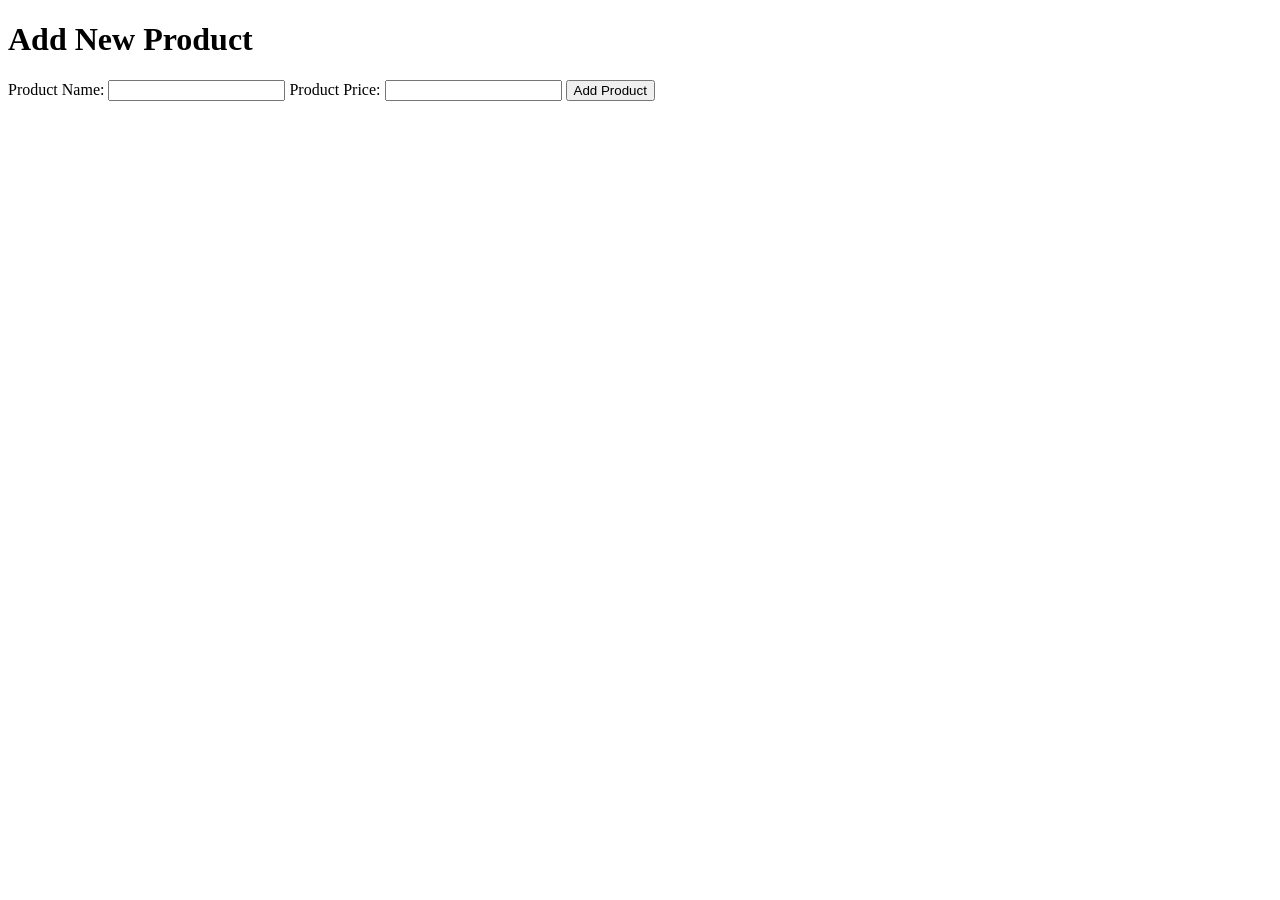
<file: target/classes/templates/add-product.html>
<!DOCTYPE html>
<html lang="en">
<head>
    <meta charset="UTF-8">
    <title>Product Rest API</title>
</head>
<body>
<h1>Add New Product</h1>
<form id="product-form">
    <label for="product-name">Product Name:</label>
    <input type="text" id="product-name" required>
    <label for="product-price">Product Price:</label>
    <input type="number" id="product-price" required>
    <button type="submit">Add Product</button>
</form>

<script>
    const productForm = document.getElementById('product-form');

    productForm.addEventListener('submit', function (e) {
        e.preventDefault();

        const productName = document.getElementById('product-name').value;
        const productPrice = document.getElementById('product-price').value;

        const newProduct = {
            name: productName,
            price: parseFloat(productPrice)
        };

        fetch('http://localhost:8080/products', {
            method: 'POST',
            headers: {
                'Content-Type': 'application/json'
            },
            body: JSON.stringify(newProduct)
        })
            .then(response => {
                if (!response.ok) {
                    throw new Error('Failed to add Product');
                }
                return response.json();
            })
            .then(data => {
                alert('Product added successfully');
                window.location.href = "index.html";
            })
            .catch(error => {
                console.error('Error', error);
                alert('Failed to add product');
            });
    });
</script>
</body>
</html>
</file>
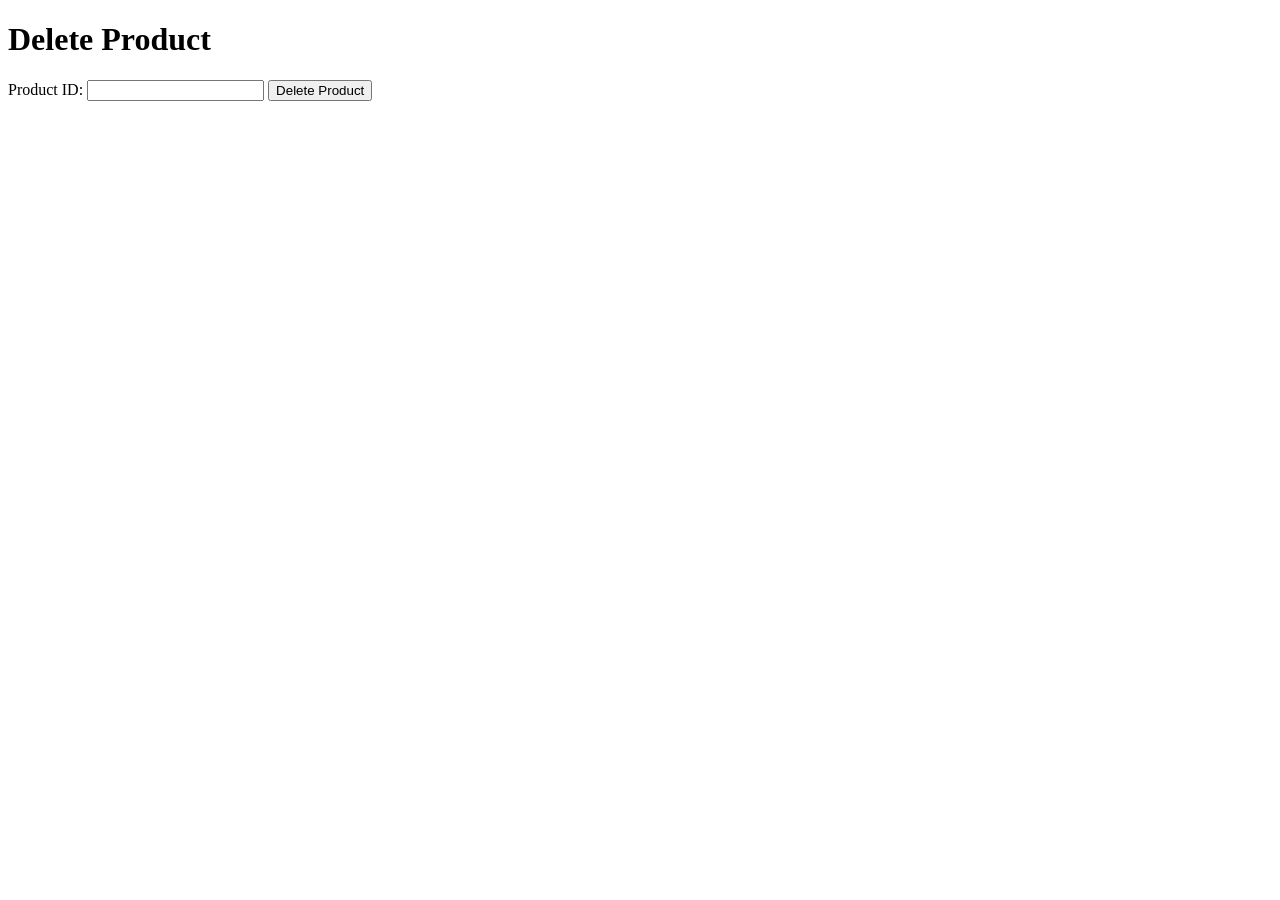
<file: target/classes/templates/delete-product.html>
<!DOCTYPE html>
<html lang="en">
<head>
    <meta charset="UTF-8">
    <title>Product Rest API</title>
</head>
<body>
<h1>Delete Product</h1>
<form id="product-form">
    <label for="product-id">Product ID:</label>
    <input type="text" id="product-id" required>
    <button type="submit">Delete Product</button>
</form>

<script>
    const productForm = document.getElementById('product-form');

    productForm.addEventListener('submit', function (e) {
        e.preventDefault();

        const productId = document.getElementById('product-id').value;

        fetch(`http://localhost:8080/products/${productId}`, {
            method: 'DELETE'
        })
            .then(response => {
                if (!response.ok) {
                    throw new Error('Failed to delete product');
                }
            })
            .then(data => {
                alert('Product deleted successfully');
                window.location.href = "index.html";
            })
            .catch(error => {
                console.error('Error', error);
                alert('Failed to delete product');
            });
    });
</script>
</body>
</html>
</file>
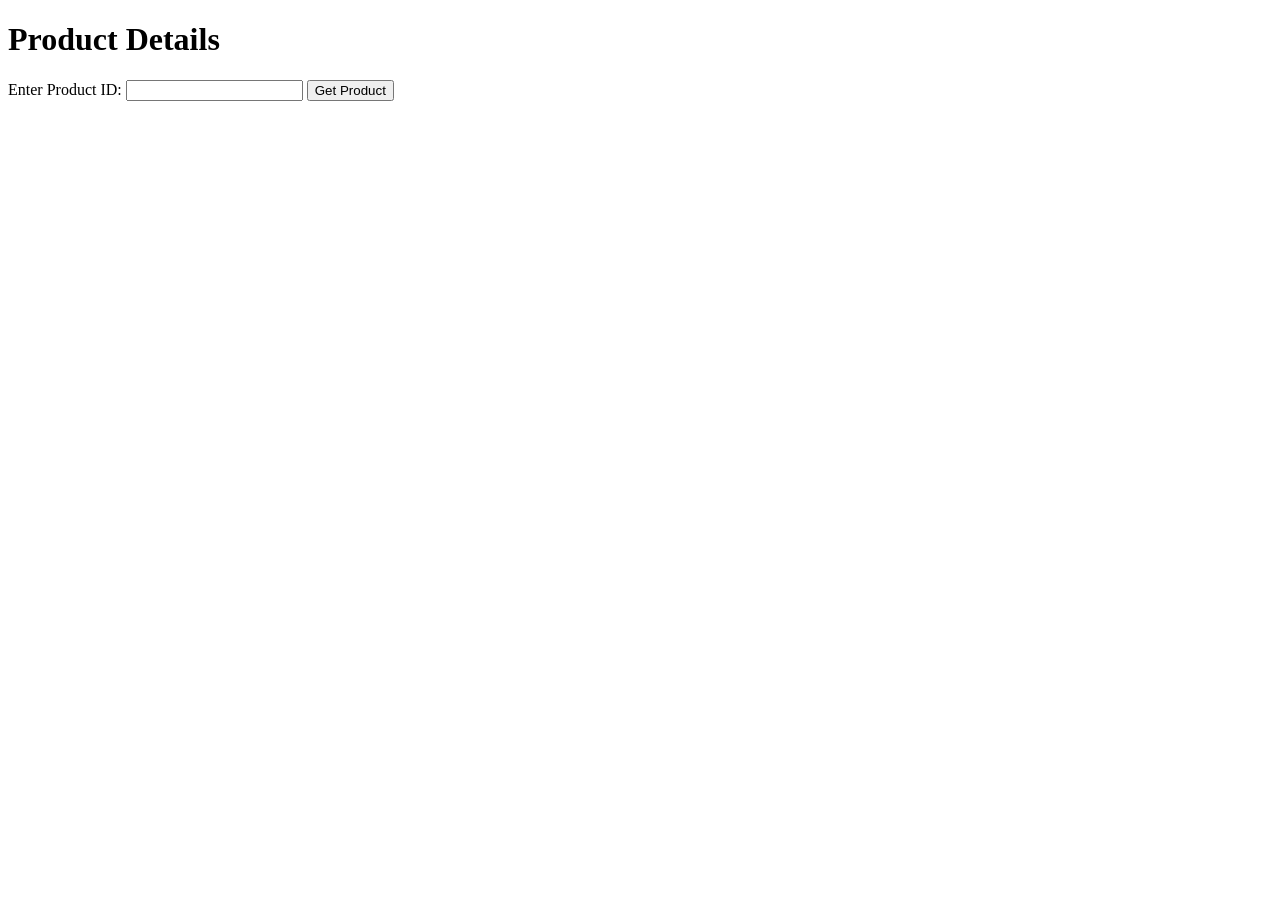
<file: target/classes/templates/search-by-id.html>
<!DOCTYPE html>
<html lang="en">
<head>
    <meta charset="UTF-8">
    <title>Product Rest API</title>
</head>
<body>
<h1>Product Details</h1>
<form id="product-form">
    <label for="product-id">Enter Product ID:</label>
    <input type="number" id="product-id" required>
    <button type="submit">Get Product</button>
</form>
<div id="product-details">
    <!-- Thông tin sản phẩm -->
</div>

<script>
    const productForm = document.getElementById('product-form');
    const productDetails = document.getElementById('product-details');

    productForm.addEventListener('submit', function (e) {
        e.preventDefault();
        const productId = document.getElementById('product-id').value;

        fetch(`http://localhost:8080/products/${productId}`, {
            method: 'GET',
            headers: {
                'Content-Type': 'application/json'
            }
        })
            .then(response => {
                if (!response.ok) {
                    throw new Error('Product not found');
                }
                return response.json();
            })
            .then(product => {

                productDetails.innerHTML = `
              <h2>Product Details</h2>
              <p><strong>ID:</strong> ${product.id}</p>
              <p><strong>Name:</strong> ${product.name}</p>
              <p><strong>Price:</strong> ${product.price}</p>
              `;
            })
            .catch(error => {
                productDetails.innerHTML = `<p>${error.message}</p>`;
            });

    });
</script>
</body>
</html>
</file>
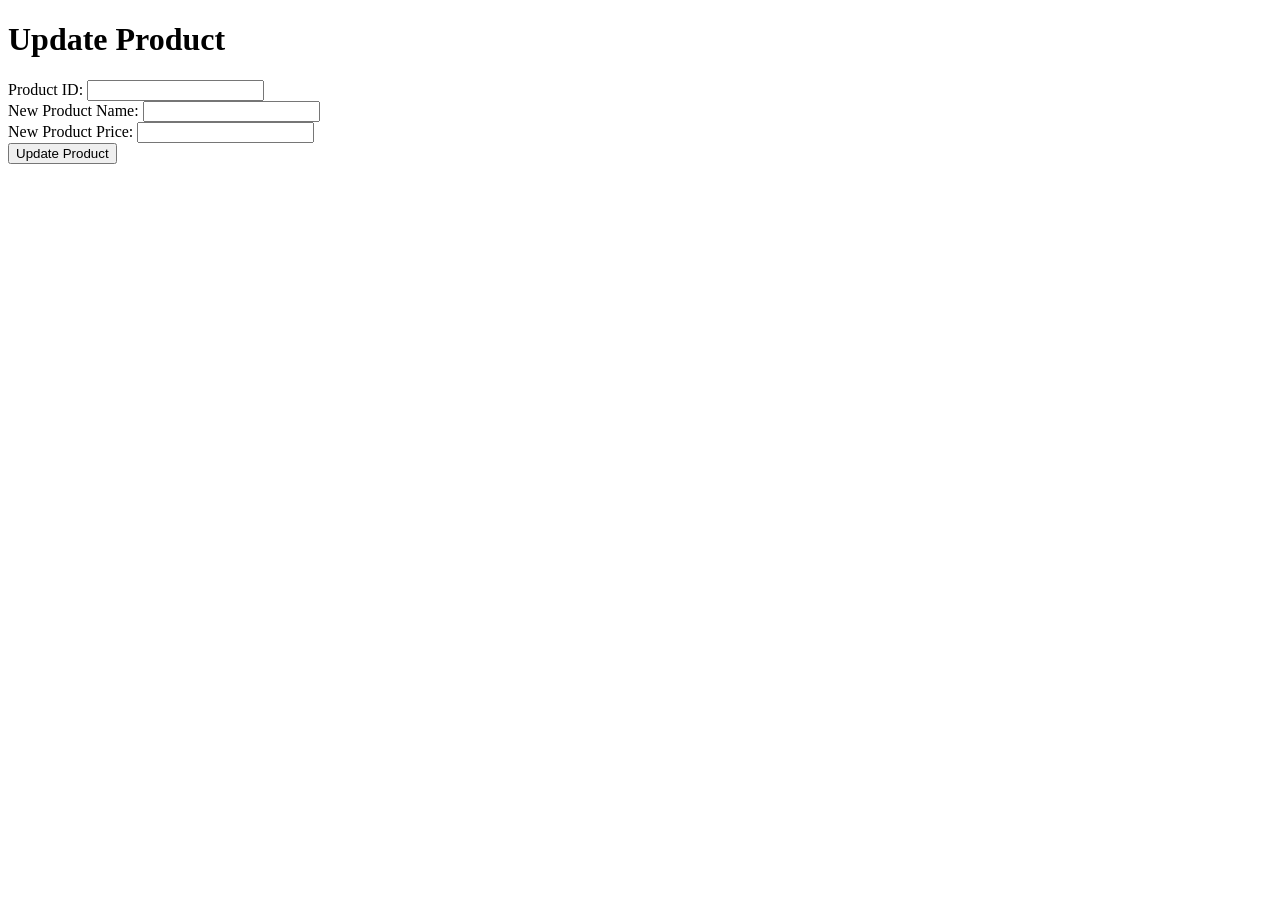
<file: target/classes/templates/update-product.html>
<!DOCTYPE html>
<html>
<head>
    <meta charset="ISO-8859-1">
    <title>Update</title>
</head>
<body>
<h1>Update Product</h1>
<form id="product-form">
    <label for="product-id">Product ID: </label>
    <input type="number" id="product-id" required><br>
    <label for="product-name">New Product Name: </label>
    <input type="text" id="product-name" required><br>
    <label for="product-price">New Product Price: </label>
    <input type="number" id="product-price" required><br>
    <button type="submit">Update Product</button>
</form>
<script>
    const productForm = document.getElementById('product-form');
    productForm.addEventListener('submit', function (e) {
        e.preventDefault();

        const productId = document.getElementById(`product-id`).value;
        const productName = document.getElementById(`product-name`).value;
        const productPrice = document.getElementById(`product-price`).value;

        const updateProduct = {
            id: parseInt(productId),
            name: productName,
            price: parseFloat(productPrice)
        };
        fetch(`http://localhost:8080/products/${productId}`, {
            method: 'PUT',
            headers: {
                'Content-Type': 'application/json'
            },
            body: JSON.stringify(updateProduct)
        })
            .then(response => {
                if (!response.ok) {
                    throw new Error('Failed to update product');
                }
                return response.json();
            })
            .then(data => {
                alert('Product updated successfully');
                window.location.href = "index.html";
            })
            .catch(error => {
                console.error('Error: ', error);
                alert('Failed to update product');
            });
    });
</script>
</body>
</html>
</file>
